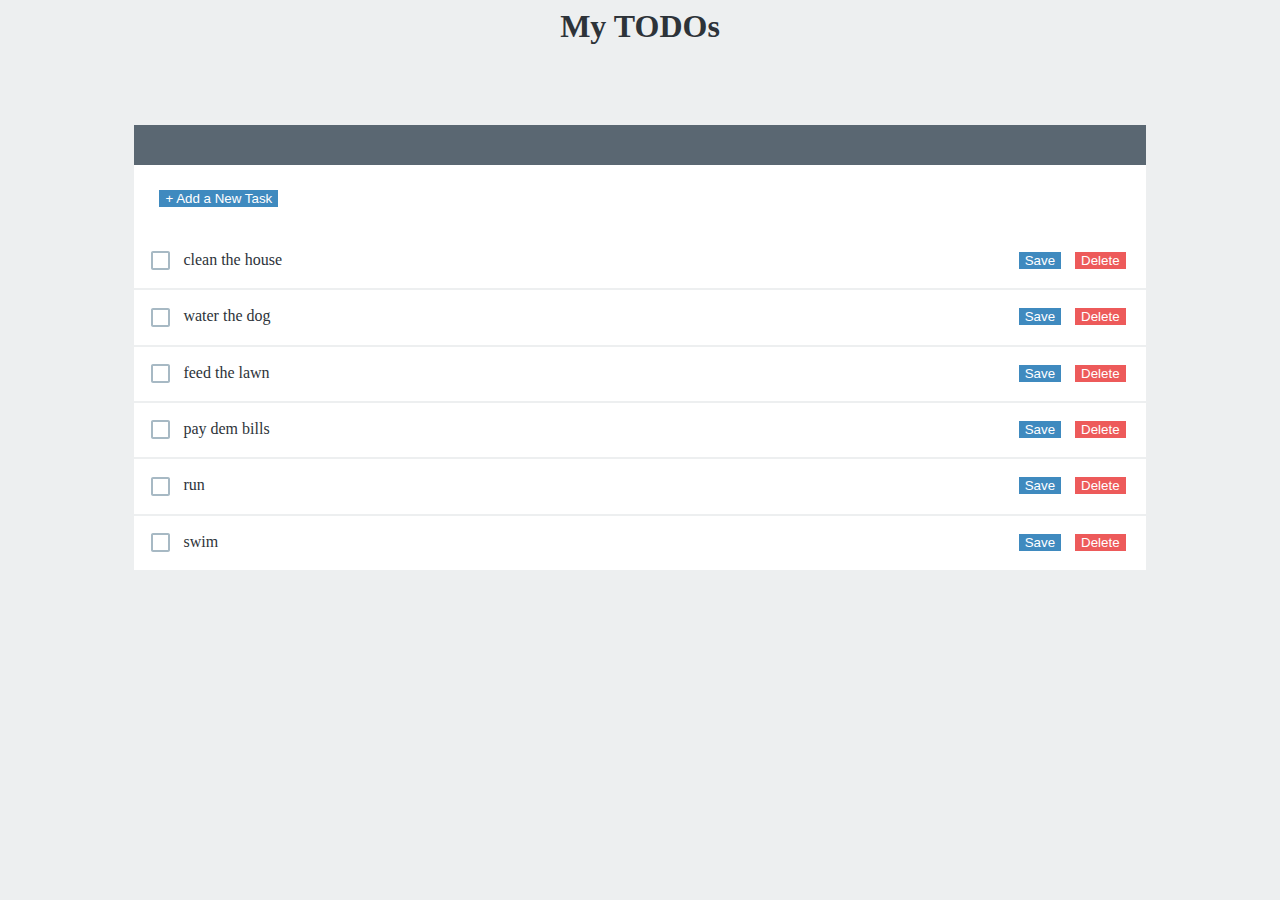
<file: index.html>
<!DOCTYPE html /> 
<html xmlns="http://www.w3.org/1999/xhtml">
    <head>
        <meta http-equiv="Content-Type" content="text/html; charset=UTF-8" />
        <title>AngularJS Learning</title>
        <link rel='stylesheet' href='styles/main.css' />
    </head>
    <body ng-app='todolistapp'>
        <h1>My TODOs</h1>
        <todos></todos>
        <script src='vendor/angular.min.js'></script>
        <script src='scripts/app.js'></script>
        <script src='scripts/controllers/main.js'></script>
        <script src='scripts/services/data.js'></script>
        <script src='scripts/directives/todos.js'></script>
    </body>
</html>
</file>
<file: styles/main.css>
body {
  color: #2d3339;
  font-family: "Varela Round";
  text-align: center;
  background: #edeff0;
  font-size: 16px; }

button {
  background-color: #3f8abf;
  border: none;
  color: white;
  text-decoration: none; }
  button:hover {
    background-color: #65a1cc; 
    color: white; }

.list {
  background: #fff;
  width: 80%;
  min-width: 500px;
  margin: 80px auto 0;
  border-top: 40px solid #5a6772;
  text-align: left; }
  .list .item {
    border-bottom: 2px solid #edeff0;
    padding: 17px 0 18px 17px; }
    .list .item label {
      padding-left: 5px;
      cursor: pointer; }
    .list .item .editing-label {
      margin-left: 5px;
      font-family: "Varela Round";
      border-radius: 2px;
      border: 2px solid #a7b9c4;
      font-size: 16px;
      padding: 15px 0 15px 10px;
      width: 60%; }
    .list .item .actions {
      float: right;
      margin-right: 20px; }
      .list .item .actions .delete {
        background-color: #ed5a5a;
        color: white;
        margin-left: 10px; }
        .list .item .actions .delete:hover {
          background-color: #f28888; }
    .list .item.editing .actions {
      margin-top: 17px; }
  .list .edited label:after {
    content: " edited";
    text-transform: uppercase;
    color: #a7b9c4;
    font-size: 14px;
    padding-left: 5px; }
  .list .completed label {
    color: #a7b9c4;
    text-decoration: line-through; }
  .list .add {
    padding: 25px 0 27px 25px; }

input[type="checkbox"] {
    display:none;
}
input[type="checkbox"] + span {
    display:inline-block;
    width:19px;
    height:19px;
    margin:-1px 4px 0 0;
    vertical-align:middle;
    background:url(checkbox-empty.svg) left top no-repeat;
    cursor:pointer;
}
input[type="checkbox"]:checked + span {
    background:url(checkbox-filled.svg) left top no-repeat;
}
</file>
